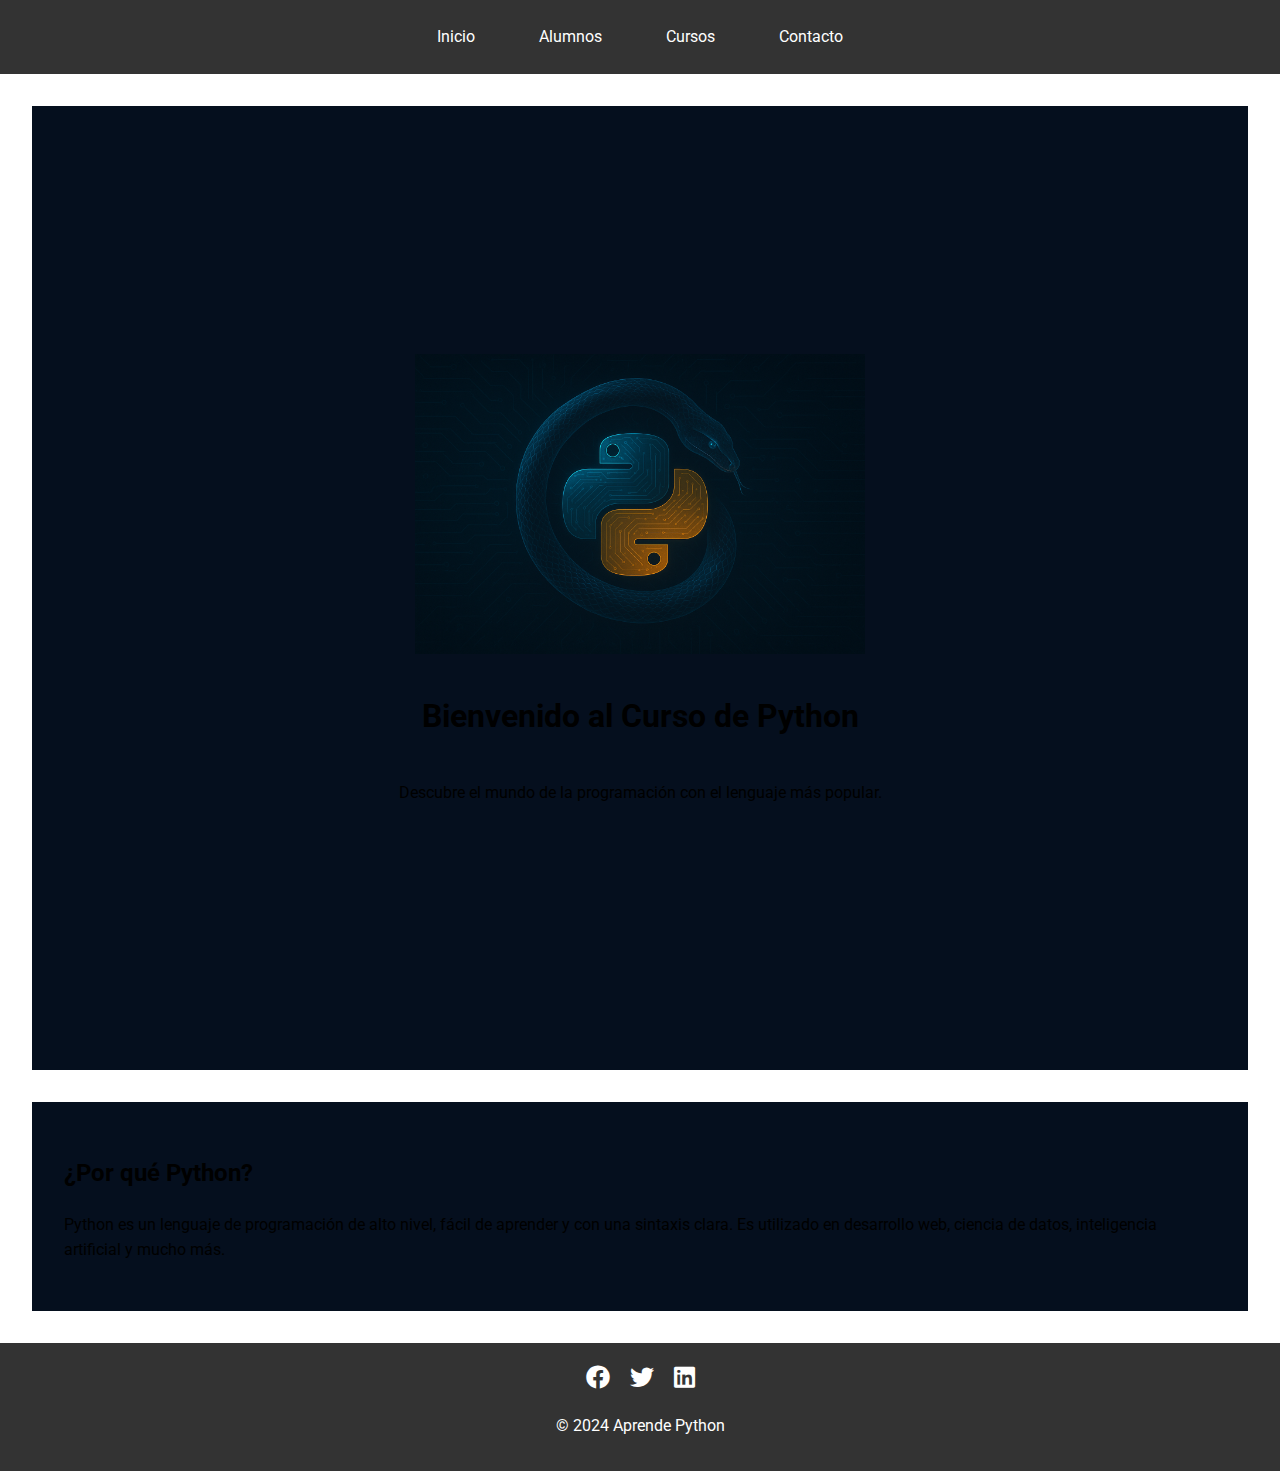
<file: index.html>
<!DOCTYPE html>
<html lang="es">
<head>
    <meta charset="UTF-8">
    <meta name="viewport" content="width=device-width, initial-scale=1.0">
    <title>Aprende Python | Inicio</title>
    <link rel="stylesheet" href="css/styles.css">
    <link rel="stylesheet" href="css/home.css">
    <link rel="preconnect" href="https://fonts.googleapis.com">
    <link rel="preconnect" href="https://fonts.gstatic.com" crossorigin>
    <link href="https://fonts.googleapis.com/css2?family=Roboto:wght@400;700&display=swap" rel="stylesheet">
    <link rel="stylesheet" href="https://cdnjs.cloudflare.com/ajax/libs/font-awesome/6.0.0/css/all.min.css" integrity="sha512-9usAa10IRO0HhonpyAIVpjrylPvoDwiPUiKdWk5t3PyolY1cOd4DSE0Ga+ri4AuTroPR5aQvXU9xC6qOPnzFeg==" crossorigin="anonymous" referrerpolicy="no-referrer" />
</head>
<body>
    <header>
        <nav>
            <ul>
                <li><a href="index.html">Inicio</a></li>
                <li><a href="alumnos.html">Alumnos</a></li>
                <li><a href="cursos.html">Cursos</a></li>
                <li><a href="contacto.html">Contacto</a></li>
            </ul>
        </nav>
    </header>

    <main>
        <section id="hero">
            <img src="assets/img/python-hero.png" alt="Aprende Python" >
            <h1>Bienvenido al Curso de Python</h1>
            <p>Descubre el mundo de la programación con el lenguaje más popular.</p>
        </section>

        <section id="intro">
            <h2>¿Por qué Python?</h2>
            <p>Python es un lenguaje de programación de alto nivel, fácil de aprender y con una sintaxis clara. Es utilizado en desarrollo web, ciencia de datos, inteligencia artificial y mucho más.</p>
        </section>
    </main>

    <footer>
        <div class="social-icons">
            <a href="#"><i class="fab fa-facebook"></i></a>
            <a href="#"><i class="fab fa-twitter"></i></a>
            <a href="#"><i class="fab fa-linkedin"></i></a>
        </div>
        <p>&copy; 2024 Aprende Python</p>
    </footer>
</body>
</html>
</file>
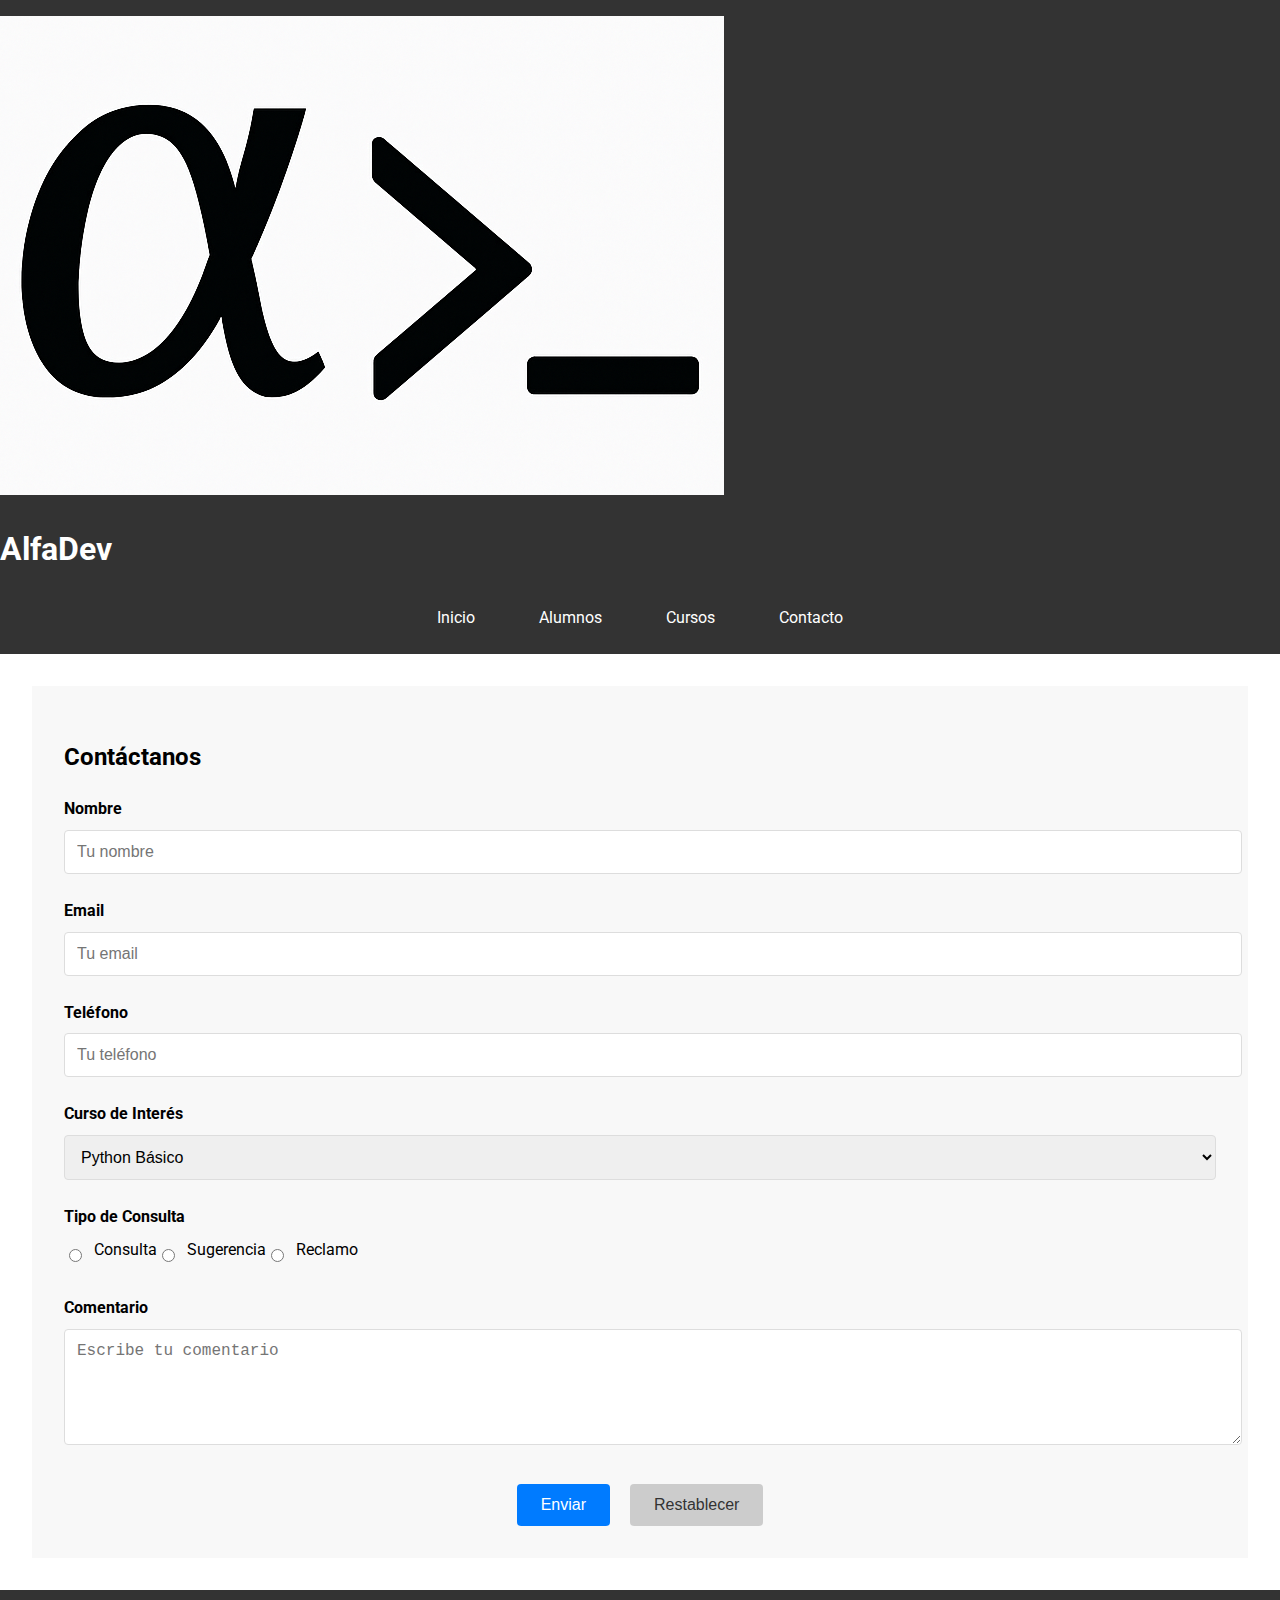
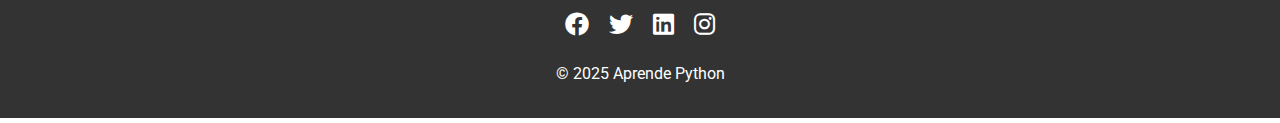
<file: contacto.html>
<!DOCTYPE html>
<html lang="es">
<head>
    <meta charset="UTF-8">
    <meta name="viewport" content="width=device-width, initial-scale=1.0">
    <title>Aprende Python | Contacto</title>
    <link rel="stylesheet" href="css/styles.css">
    <link rel="stylesheet" href="css/contacto.css">
    <link rel="preconnect" href="https://fonts.googleapis.com">
    <link rel="preconnect" href="https://fonts.gstatic.com" crossorigin>
    <link href="https://fonts.googleapis.com/css2?family=Roboto:wght@400;700&display=swap" rel="stylesheet">
    <link rel="stylesheet" href="https://cdnjs.cloudflare.com/ajax/libs/font-awesome/6.0.0/css/all.min.css" integrity="sha512-9usAa10IRO0HhonpyAIVpjrylPvoDwiPUiKdWk5t3PyolY1cOd4DSE0Ga+ri4AuTroPR5aQvXU9xC6qOPnzFeg==" crossorigin="anonymous" referrerpolicy="no-referrer" />
</head>
<body>
    <header>
        <div class="header-content">  <div class="logo">
                <img src="assets/img/logo-alfadev.png" alt="AlfaDev Logo">
                <h1>AlfaDev</h1>
            </div>
            <nav>
                <ul>
                    <li><a href="index.html">Inicio</a></li>
                    <li><a href="alumnos.html">Alumnos</a></li>
                    <li><a href="cursos.html">Cursos</a></li>
                    <li><a href="contacto.html">Contacto</a></li>
                </ul>
            </nav>
        </div>
    </header>

    <main>
        <section id="contact-form">
            <h2>Contáctanos</h2>
            <form action="#" method="post">
                <div class="form-group">
                    <label for="nombre">Nombre</label>
                    <input type="text" id="nombre" name="nombre" placeholder="Tu nombre" required>
                </div>
                <div class="form-group">
                    <label for="email">Email</label>
                    <input type="email" id="email" name="email" placeholder="Tu email" required>
                </div>
                <div class="form-group">
                    <label for="telefono">Teléfono</label>
                    <input type="tel" id="telefono" name="telefono" placeholder="Tu teléfono">
                </div>
                <div class="form-group">
                    <label for="curso">Curso de Interés</label>
                    <select id="curso" name="curso">
                        <option value="basico">Python Básico</option>
                        <option value="intermedio">Python Intermedio</option>
                        <option value="avanzado">Python Avanzado</option>
                        <option value="experto">Python Experto</option>
                        <option value="jovenes">Python para Jovenes</option>
                        <option value="adultos">Python para Adultos</option>
                        <option value="web">Python para Desarrollo Web</option>
                    </select>
                </div>
                <div class="form-group">
                    <label>Tipo de Consulta</label>
                    <div class="radio-group">
                        <input type="radio" id="consulta" name="tipo_consulta" value="consulta">
                        <label for="consulta">Consulta</label>
                        <input type="radio" id="sugerencia" name="tipo_consulta" value="sugerencia">
                        <label for="sugerencia">Sugerencia</label>
                        <input type="radio" id="reclamo" name="tipo_consulta" value="reclamo">
                        <label for="reclamo">Reclamo</label>
                    </div>
                 </div>
                <div class="form-group">
                    <label for="comentario">Comentario</label>
                    <textarea id="comentario" name="comentario" rows="5" placeholder="Escribe tu comentario" required></textarea>
                </div>
                <div class="form-buttons">
                    <button type="submit">Enviar</button>
                    <button type="reset">Restablecer</button>
                </div>
            </form>
        </section>
    </main>

    <footer>
        <div class="social-icons">
            <a href="#"><i class="fab fa-facebook"></i></a>
            <a href="#"><i class="fab fa-twitter"></i></a>
            <a href="#"><i class="fab fa-linkedin"></i></a>
            <a href="#"><i class="fab fa-instagram"></i></a>
        </div>
        <p>&copy; 2025 Aprende Python</p>
    </footer>
</body>
</html>
</file>
<file: css/styles.css>
/* Estilos Comunes */

body {
    font-family: 'Roboto', sans-serif;
    margin: 0;
    padding: 0;
    line-height: 1.6;
}

header {
    background-color: #333;
    color: white;
    padding: 1rem 0;
}

nav ul {
    list-style: none;
    display: flex;
    justify-content: center;
    padding: 0;
    margin: 0;
}

nav ul li {
    margin: 0 1rem;
}

nav a {
    color: white;
    text-decoration: none;
    padding: 0.5rem 1rem;
    display: block;
    transition: background-color 0.3s ease; /* Transición suave */
}

nav a:hover {
    background-color: #555;
}

main {
    padding: 2rem;
    min-height: 80vh;
}

footer {
    background-color: #333;
    color: white;
    text-align: center;
    padding: 1rem 0;
}

.social-icons a {
    color: white;
    margin: 0 0.5rem;
    font-size: 1.5rem;
    transition: color 0.3s ease; /* Transición suave */
}

.social-icons a:hover {
    color: #ccc;
}

/* Estilos para links */
a {
    color: #007BFF;
    text-decoration: none;
    transition: text-decoration 0.3s ease; /* Transición suave */
}

a:hover {
    text-decoration: underline;
}

/* Media Queries para Responsive */

/* Para pantallas de hasta 768px (tablets y móviles) */
@media (max-width: 768px) {
    nav ul {
        flex-direction: column; /* Apila los elementos del menú verticalmente */
        text-align: center;
    }

    nav ul li {
        margin: 0.5rem 0; /* Más espacio vertical entre los elementos del menú */
    }

    main {
        padding: 1rem; /* Reduce el padding en pantallas pequeñas */
    }
}

/* Para pantallas de hasta 480px (móviles pequeños) - Opcional, puedes ajustar el valor */
@media (max-width: 480px) {
    .social-icons a {
        font-size: 1.25rem; /* Reduce el tamaño de los íconos sociales en móviles pequeños */
    }
}
</file>
<file: css/home.css>
/* Estilos para la Página Principal */

#hero {
    display: flex;
    flex-direction: column;
    align-items: center;
    justify-content: center;
    text-align: center;
    min-height: 100vh; /* Cambiado a min-height para que crezca con el contenido */
    background-color: #050F1E;
    padding: 2rem; /* Añadido padding para pantallas pequeñas */
}

#hero img {
    max-width: 80%;
    max-height: 33.33vh;
    margin-bottom: 1rem;
    object-fit: contain; /* Asegura que la imagen se ajuste dentro del contenedor */
}

#intro {
    background-color: #050F1E;
    padding: 2rem;
    margin-top: 2rem;
}

/* Media Queries para Responsive */

@media (max-width: 768px) {
    #hero {
        padding: 1rem;
        min-height: auto; /* Permite que la sección hero se ajuste al contenido */
    }

    #hero img {
        max-width: 100%; /* La imagen ocupa el 100% del ancho en pantallas pequeñas */
        max-height: 50vh; /* Ajusta la altura máxima según sea necesario */
    }

    #intro {
        padding: 1rem;
        margin-top: 1rem;
    }
}

@media (max-width: 480px) {
    #hero h1 {
        font-size: 2rem; /* Reduce el tamaño del título en móviles pequeños */
    }

    #hero p {
        font-size: 1rem; /* Reduce el tamaño del párrafo en móviles pequeños */
    }
}
</file>
<file: css/contacto.css>
/* Estilos para la Sección Contacto */

#contact-form {
    background-color: #f8f8f8;
    padding: 2rem;
}

.form-group {
    margin-bottom: 1.5rem;
}

label {
    display: block;
    margin-bottom: 0.5rem;
    font-weight: bold;
}

input[type="text"],
input[type="email"],
input[type="tel"],
select,
textarea {
    width: 100%;
    padding: 0.75rem;
    border: 1px solid #ddd;
    border-radius: 4px;
    font-size: 1rem;
}

textarea {
    resize: vertical; /* Permite redimensionar verticalmente */
}

.radio-group {
    display: flex;
    align-items: center;
}

.radio-group label {
    margin-left: 0.5rem;
    font-weight: normal;
}

.radio-group input {
    margin-right: 0.25rem;
}

.form-buttons {
    text-align: center;
    margin-top: 2rem;
}

.form-buttons button {
    padding: 0.75rem 1.5rem;
    margin: 0 0.5rem;
    border: none;
    border-radius: 4px;
    cursor: pointer;
    font-size: 1rem;
    transition: opacity 0.3s ease;
}

.form-buttons button[type="submit"] {
    background-color: #007BFF;
    color: white;
}

.form-buttons button[type="reset"] {
    background-color: #ccc;
    color: #333;
}

.form-buttons button:hover {
    opacity: 0.8;
}

/* Responsive Design */

@media (max-width: 768px) {
    .form-buttons {
        display: flex;
        flex-direction: column;
        align-items: center;
    }

    .form-buttons button {
        margin: 0.5rem 0;
        width: 100%; /* Ancho completo en pantallas pequeñas */
    }
}
</file>
